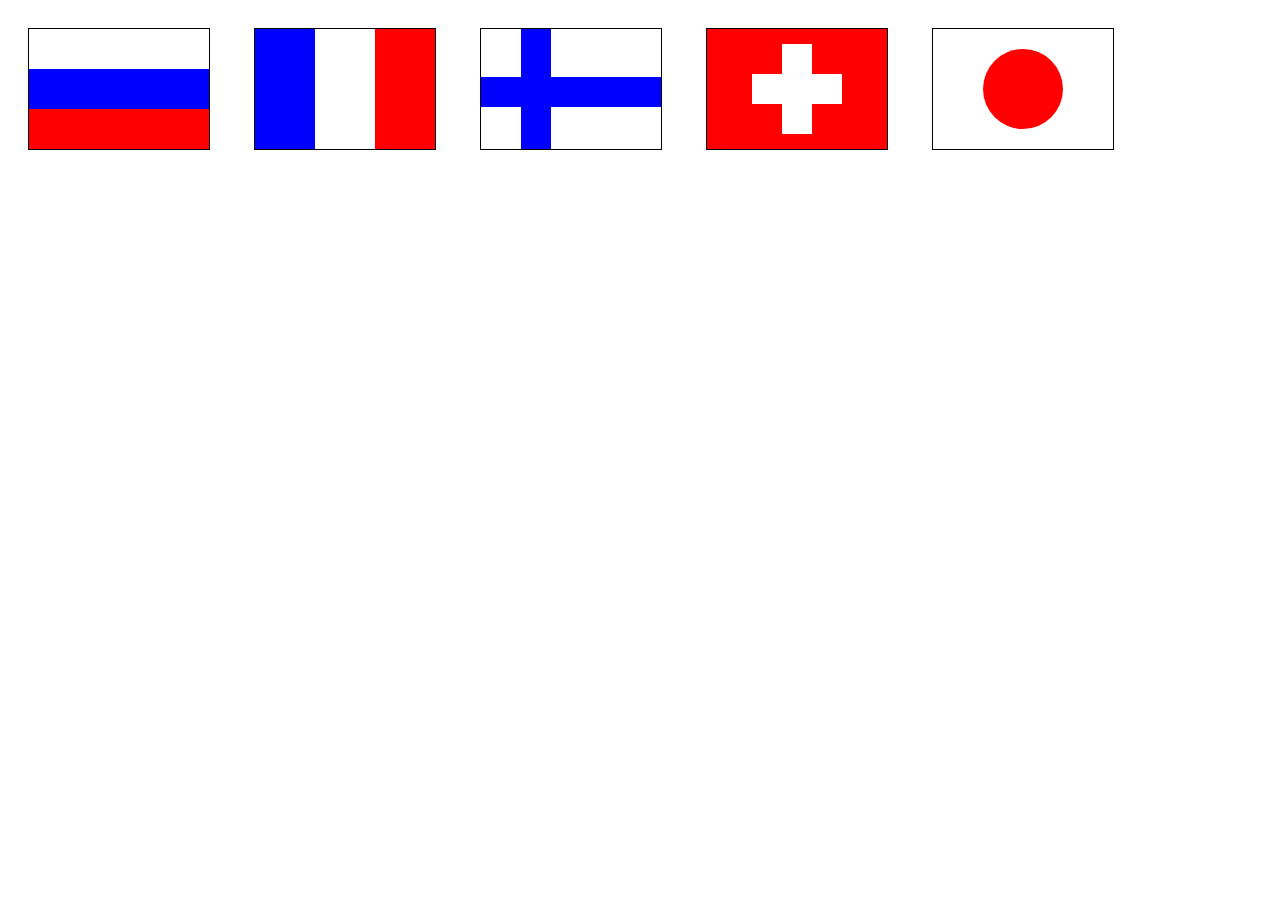
<file: Задание 1/index.html>
<!DOCTYPE html>
<html lang="en">

<head>
  <meta charset="UTF-8">
  <meta http-equiv="X-UA-Compatible" content="IE=edge">
  <meta name="viewport" content="width=device-width, initial-scale=1.0">
  <title>Document</title>
  <link rel="stylesheet" href="style.css" type="text/css">
</head>

<body>
  <div class="flags">
    <svg width="180" height="120">
      <rect x='0' y='0' width='180' height='40' fill="white"></rect>
      <rect x='' y='40' width='180' height='40' fill="blue"></rect>
      <rect x='' y='80' width='180' height='40' fill="red"></rect>
    </svg>
    <svg width="180" height="120">
      <rect x='0' y='0' width='60' height='120' fill="blue"></rect>
      <rect x='60' y='0' width='60' height='120' fill="white"></rect>
      <rect x='120' y='0' width='60' height='120' fill="red"></rect>
    </svg>
    <svg width="180" height="120">
      <rect x='0' y='48' width='180' height='30' fill="blue"></rect>
      <rect x='40' y='0' width='30' height='120' fill="blue"></rect>
    </svg>
    <svg width="180" height="120" style="background-color: red;">
      <rect x='75' y='15' width='30' height='90' fill="white"></rect>
      <rect x='45' y='45' width='90' height='30' fill="white"></rect>
    </svg>
    <svg width="180" height="120" style="background-color: white;">
      <circle cx='90' cy='60' r='40' fill="red"></circle>
    </svg>
    
  </div>
</body>

</html>
</file>
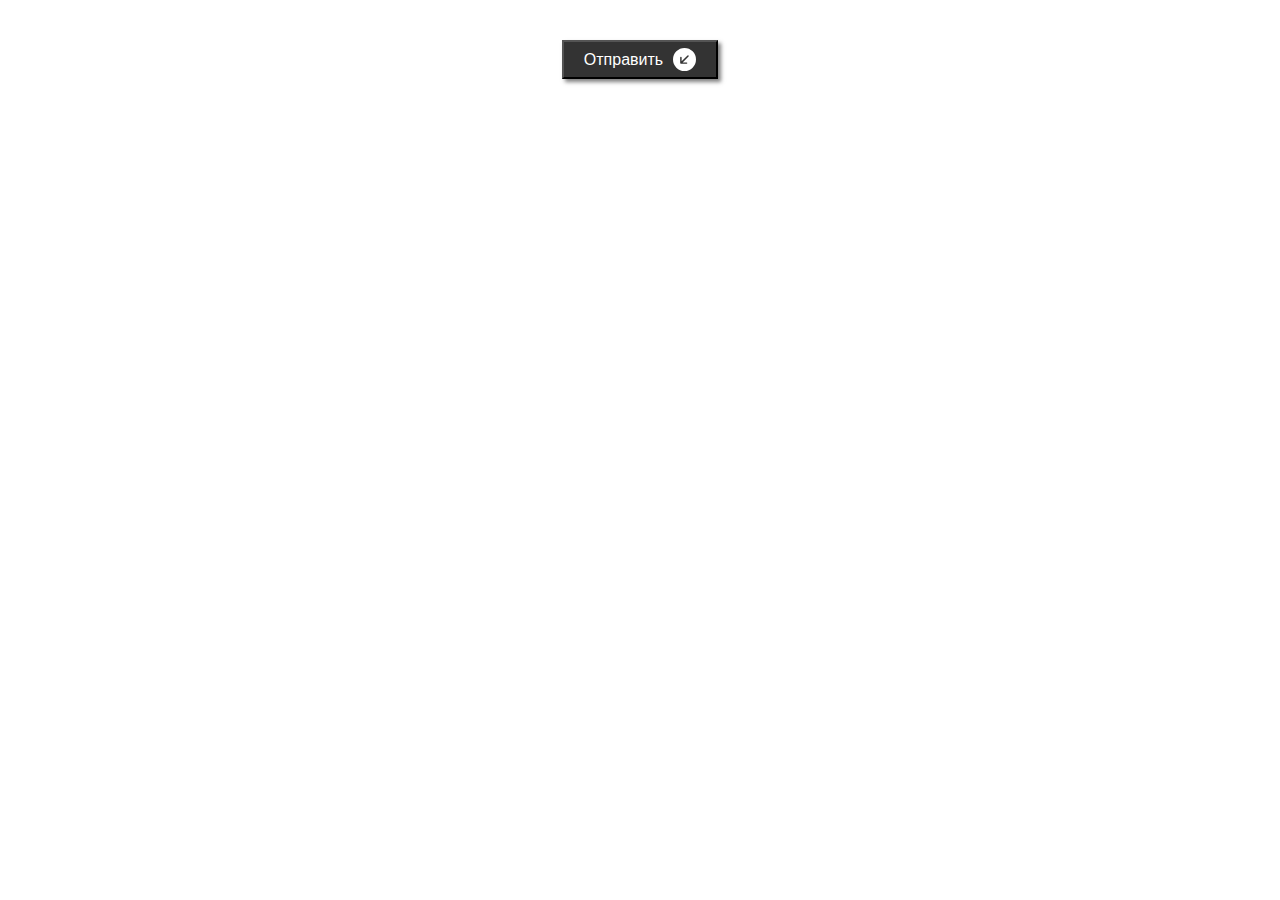
<file: Задание 2/index.html>
<!DOCTYPE html>
<html lang="en">
<head>
  <meta charset="UTF-8">
  <meta http-equiv="X-UA-Compatible" content="IE=edge">
  <meta name="viewport" content="width=device-width, initial-scale=1.0">
  <title>Document</title>
  <link rel="stylesheet" href="style.css" type="text/css">
</head>
<body>
  <button>
    <p>Отправить</p>
    <svg xmlns="http://www.w3.org/2000/svg" width="23" height="23" fill="currentColor" class="bi bi-arrow-down-left-circle filled" viewBox="0 0 16 16">
    <path fill-rule="evenodd" d="M16 8A8 8 0 1 0 0 8a8 8 0 0 0 16 0zm-5.904-2.803a.5.5 0 1 1 .707.707L6.707 10h2.768a.5.5 0 0 1 0 1H5.5a.5.5 0 0 1-.5-.5V6.525a.5.5 0 0 1 1 0v2.768l4.096-4.096z"/>
  </svg>
</button>
  <script src="script.js"></script>
</body>
</html>
</file>
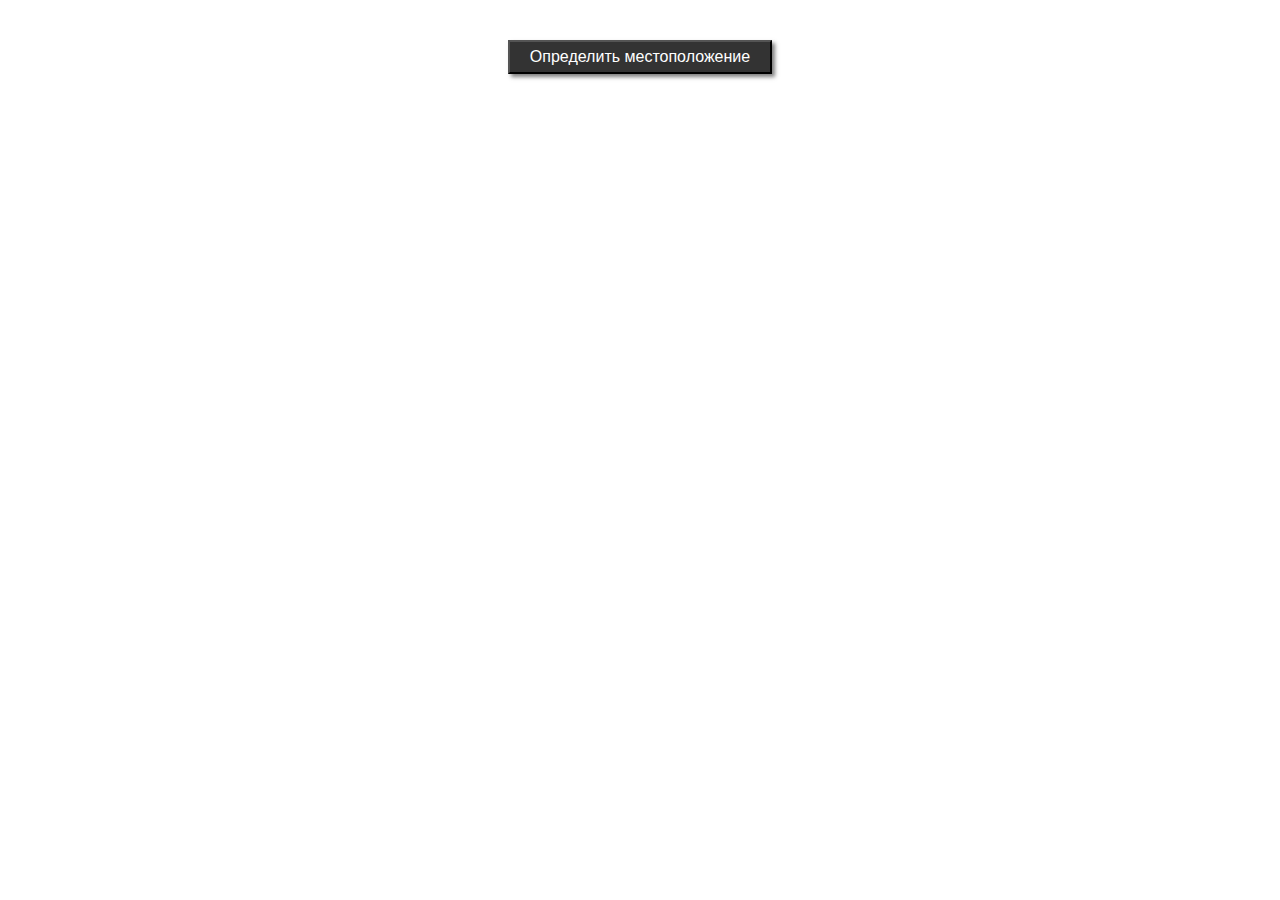
<file: Задание 3/index.html>
<!DOCTYPE html>
<html lang="en">
<head>
  <meta charset="UTF-8">
  <meta http-equiv="X-UA-Compatible" content="IE=edge">
  <meta name="viewport" content="width=device-width, initial-scale=1.0">
  <title>Document</title>
  <link rel="stylesheet" href="style.css" type="text/css">
</head>
<body>
  <button id="btn_findPos">Определить местоположение</button>
  <script src="script.js"></script>
</body>
</html>
</file>
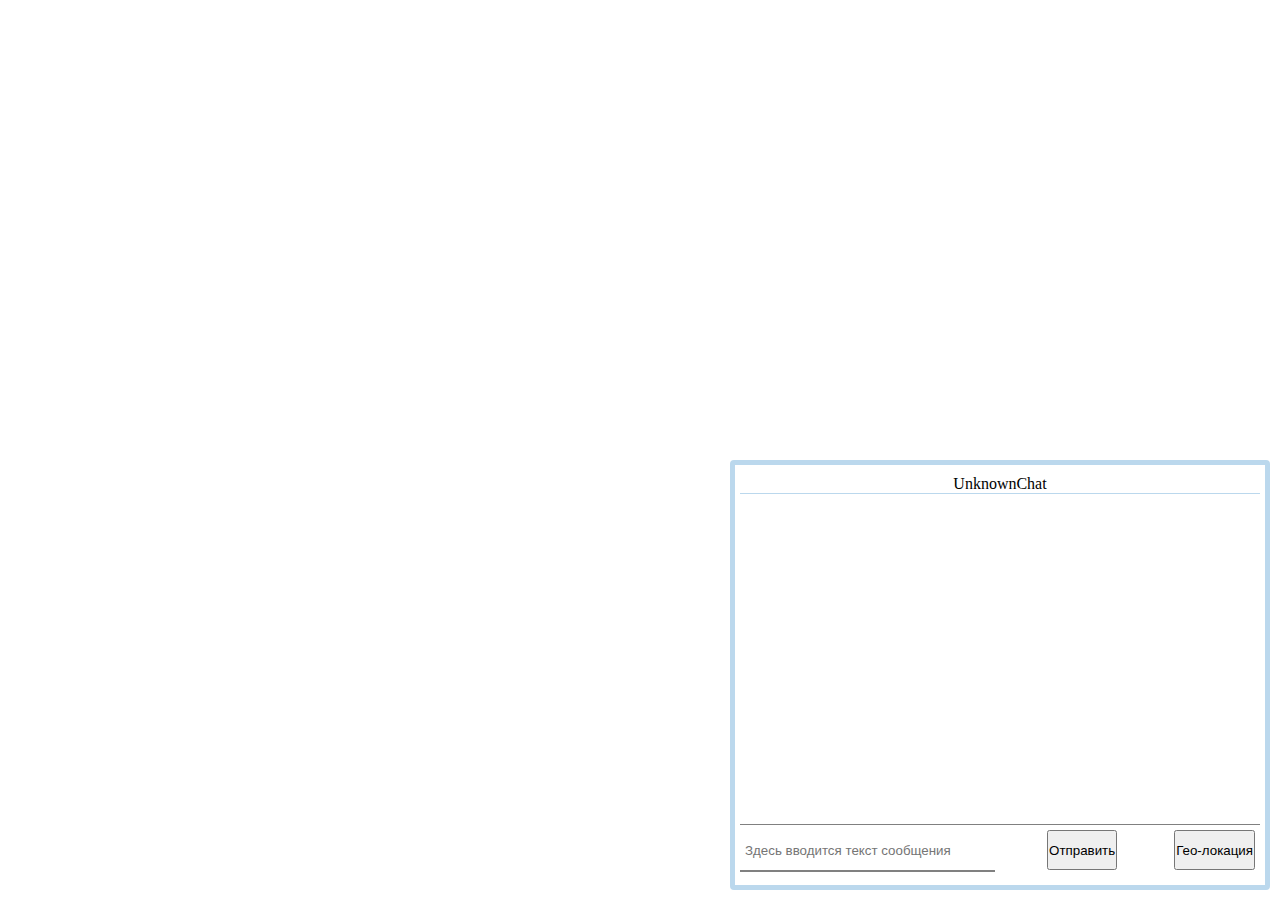
<file: Задание 5/index.html>
<!DOCTYPE html>
<html lang="en">
<head>
  <meta charset="UTF-8">
  <meta http-equiv="X-UA-Compatible" content="IE=edge">
  <meta name="viewport" content="width=device-width, initial-scale=1.0">
  <title>Document</title>
  <link href="https://cdn.jsdelivr.net/npm/bootstrap@5.0.2/dist/css/bootstrap.min.css" rel="stylesheet" integrity="sha384-EVSTQN3/azprG1Anm3QDgpJLIm9Nao0Yz1ztcQTwFspd3yD65VohhpuuCOmLASjC" crossorigin="anonymous">
  <link href="style.css" type="text/css" rel="stylesheet">
</head>
<body>
  <div class="chat">
    <span>UnknownChat</span>
    <div class="chat_messagesWindow">
      <ul class="chat_messages j-mes-window">
      </ul>
    </div>
    <div class="chat_input">
      <input type="text" class="chat_inputMessage" placeholder="Здесь вводится текст сообщения">
      <button class="btn btn-secondary chat_sendBtn j-btn-send">Отправить</button>
      <button class="btn btn-secondary chat_geolocationBtn j-btn-geo">Гео-локация</button>
    </div>
  </div>
  <script src="https://cdn.jsdelivr.net/npm/bootstrap@5.0.2/dist/js/bootstrap.bundle.min.js" integrity="sha384-MrcW6ZMFYlzcLA8Nl+NtUVF0sA7MsXsP1UyJoMp4YLEuNSfAP+JcXn/tWtIaxVXM" crossorigin="anonymous"></script>
  <script src="script.js"></script>
</body>
</html>
</file>
<file: Задание 1/style.css>
.flags svg{
  margin: 20px;
  border: 1px solid black;
}
</file>
<file: Задание 2/style.css>
*{
  margin: 0;
  padding: 0;
}

button{
  margin: 40px auto 0;
  font-size: 16px;
  padding: 6px 20px;
  display: flex;
  justify-content: center;
  align-items: center;
  background-color:#333333;
  color: white;
  box-shadow: 3px 3px 4px 0px rgba(0, 0, 1, 0.5);
}
svg{
  margin-left: 10px;
}
.btn_dark{
  background-color: black;
}
</file>
<file: Задание 3/style.css>
*{
  margin: 0;
  padding: 0;
}

button{
  margin: 40px auto 0;
  font-size: 16px;
  padding: 6px 20px;
  display: flex;
  justify-content: center;
  align-items: center;
  background-color:#333333;
  color: white;
  box-shadow: 3px 3px 4px 0px rgba(0, 0, 1, 0.5);
}
.info{
  border-left: 1px solid #333333;
  border-right: 1px solid #333333;
  line-height: 35px;
  font-size: 20px;
  max-width: 400px;
  text-align: center;
  margin: 40px auto 0;
}
.error{
  color: 	#990000;
}
</file>
<file: Задание 5/style.css>
* {
  margin: 0;
  padding: 0;
}
span{
  display: block;
  width: 100%;
  border-bottom: 1px solid #bbd8ed;
}
.chat {
  text-align: center;
  border: 5px solid #bbd8ed;
  border-radius: 4px;
  width: 520px;
  height: 400px;
  position: absolute;
  bottom: 10px;
  right: 10px;
  padding: 10px 5px 10px 5px;
}

.chat_messagesWindow {
  height: calc(100% - 70px);
  overflow:auto;
}

.chat_input {
  border-top: 1px solid grey;
  padding-top: 5px;
  display: flex;
  justify-content: space-between;
}

.chat_inputMessage {
  border: none;
  border-bottom: 2px solid grey;
  padding-left: 5px;
  width: 250px;
  height: 40px;
}

.chat_sendBtn,
.chat_geolocationBtn {
  height: 40px;
  margin: 0 5px;
}
ul{
  padding: 0;
}
li{
  text-align:left;
  word-wrap: break-word;
  list-style-type: none;
  padding: 5px 10px;
  border: 5px solid #bbd8ed;
  border-radius: 10px;
  width: fit-content;
  max-width: 300px;
}
.chat_userMessage{
  margin: 20px 10px 0 auto;
}
.chat_serverMessage{
  margin: 20px auto 0 10px;
}
</file>
